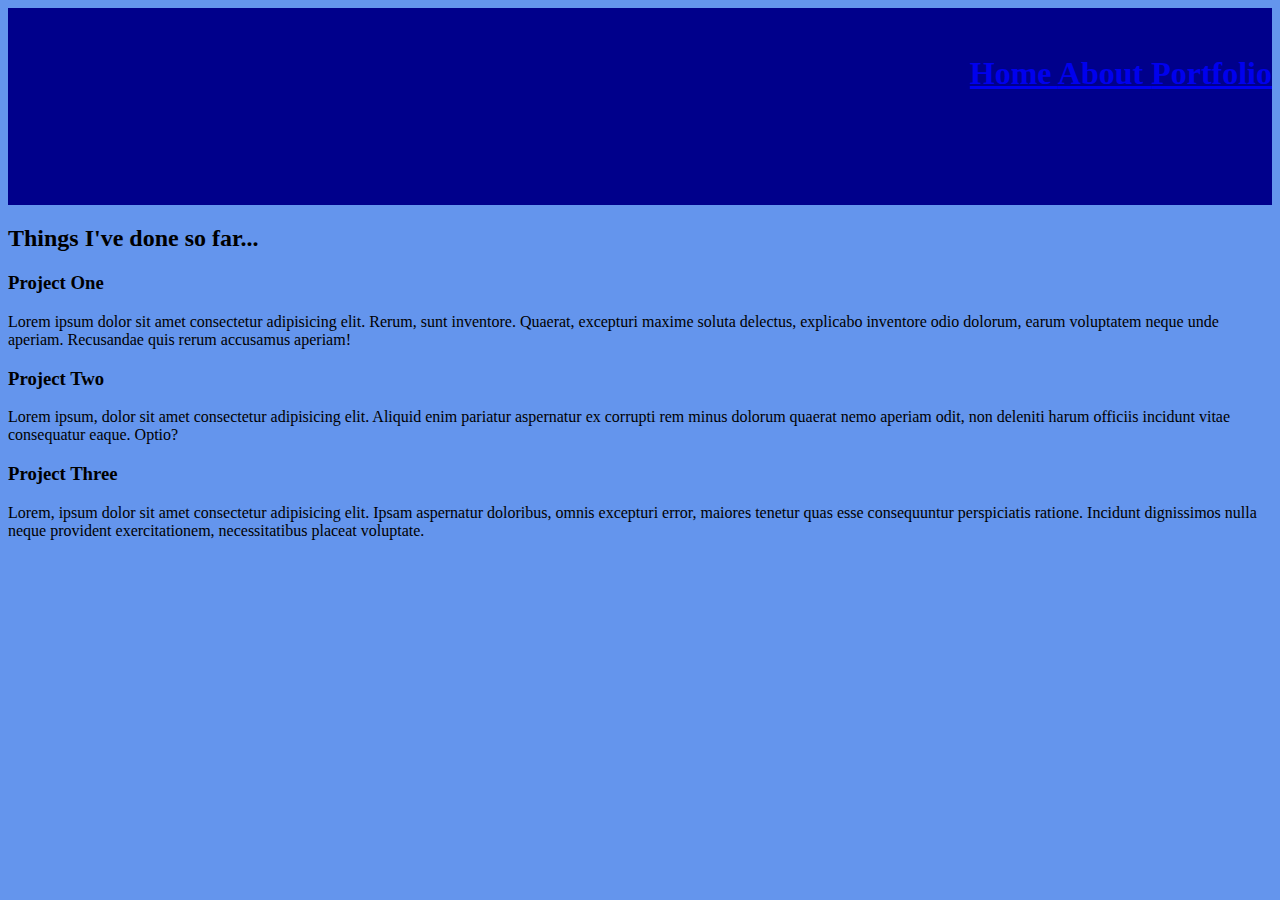
<file: portfolio.html>
<!DOCTYPE html>
<html lang="en">
  <head>
    <meta charset="UTF-8" />
    <meta name="viewport" content="width=device-width, initial-scale=1.0" />
    <title>Portfolio</title>
    <link rel="stylesheet" href="style.css" />
    <h1>
      <a href="index.html"
        >Home
        <script src="javascript.js"></script>
      </a>
      <a href="about.html"
        >About
        <script src="javascript.js"></script>
      </a>
      <a href="portfolio.html"
        >Portfolio
        <script src="javascript.js"></script>
      </a>
    </h1>
  </head>
  <body>
    <div class="porfolio">
      <h2>Things I've done so far...</h2>
      <div>
        <h3>Project One</h3>
        <p>
          Lorem ipsum dolor sit amet consectetur adipisicing elit. Rerum, sunt
          inventore. Quaerat, excepturi maxime soluta delectus, explicabo
          inventore odio dolorum, earum voluptatem neque unde aperiam.
          Recusandae quis rerum accusamus aperiam!
        </p>
      </div>
      <div>
        <h3>Project Two</h3>
        <p>
          Lorem ipsum, dolor sit amet consectetur adipisicing elit. Aliquid enim
          pariatur aspernatur ex corrupti rem minus dolorum quaerat nemo aperiam
          odit, non deleniti harum officiis incidunt vitae consequatur eaque.
          Optio?
        </p>
      </div>
      <div>
        <h3>Project Three</h3>
        <p>
          Lorem, ipsum dolor sit amet consectetur adipisicing elit. Ipsam
          aspernatur doloribus, omnis excepturi error, maiores tenetur quas esse
          consequuntur perspiciatis ratione. Incidunt dignissimos nulla neque
          provident exercitationem, necessitatibus placeat voluptate.
        </p>
      </div>
    </div>
  </body>
</html>
</file>
<file: style.css>
h1 {
  text-align: right;
  color: aliceblue;
  background-color: darkblue;
  height: 150px;
  margin: 0%;
  padding-top: 3.75%;
}
body {
  background-color: cornflowerblue;
}
.descriptor {
  font-weight: bolder;
}
.mission {
  width: 30%;
}
.photo {
  display: wrap;
  border: dashed;
  border-width: medium;
  border-color: darkblue;
}
.quote {
  font-family: cursive;
  text-align: center;
}
.aboutme {
  box-shadow: 0 0 12px -2px turquoise;
  margin-left: 125 px;
  margin-right: 125 px;
  margin: 0 auto;
}
.portfolio {
  font-family: "Times New Roman", Times, serif;
}
</file>
